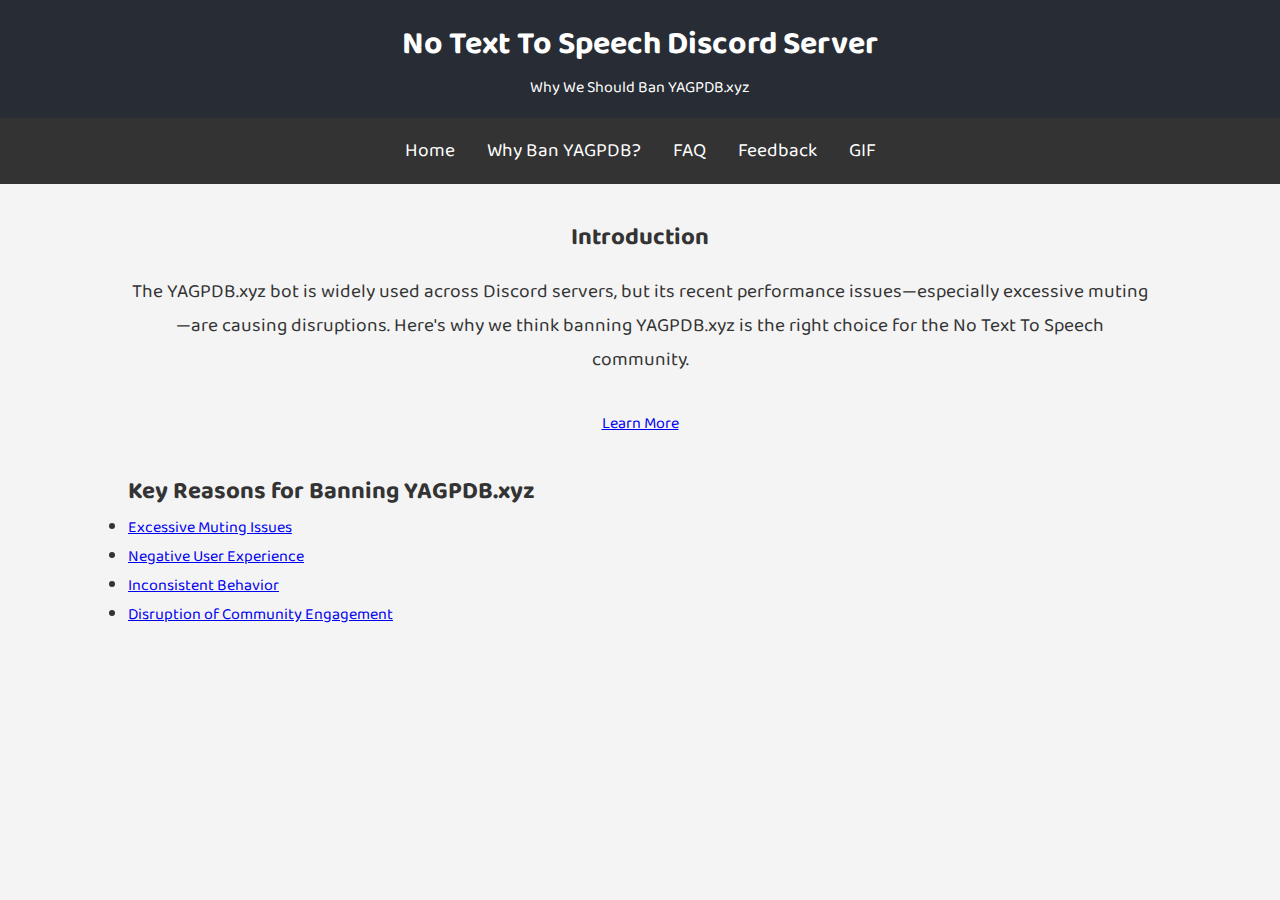
<file: index.html>
<!DOCTYPE html>
<html lang="en">
<head>
    <meta charset="UTF-8">
    <meta name="viewport" content="width=device-width, initial-scale=1.0">
    <title>No Text To Speech Discord Server - Why Ban YAGPDB?</title>

    <!-- Minimal Open Graph meta tags for a short Discord embed -->
    <meta property="og:title" content="BAN YAGPDB.XYZ">
    <meta property="og:description" content="Proposal to ban YAGPDB.xyz from the No Text To Speech Discord server due to issues like excessive muting, negative user experiences, and inconsistent behavior, which disrupt the community's open and friendly atmosphere.">
    <meta property="og:image" content="fuck yagpdb_embed image.png">
    <meta property="og:url" content="https://jay-bman725.github.io/BanYagpdb/">
    
    <!-- No need for Twitter Card tags if you only care about Discord -->
    
    <link rel="stylesheet" href="styles.css">
    <link rel="preconnect" href="https://fonts.googleapis.com">
    <link rel="preconnect" href="https://fonts.gstatic.com" crossorigin>
    <link href="https://fonts.googleapis.com/css2?family=Baloo+Paaji+2:wght@400..800&display=swap" rel="stylesheet">
</head>
<body>
    <header>
        <div class="container">
            <h1 class="baloo-paaji-2-title">No Text To Speech Discord Server</h1>
            <p class="baloo-paaji-2-subtitle">Why We Should Ban YAGPDB.xyz</p>
        </div>
    </header>

    <nav>
        <ul>
            <li><a href="index.html">Home</a></li>
            <li><a href="why-ban-yagpdb.html">Why Ban YAGPDB?</a></li>
            <li><a href="faq.html">FAQ</a></li>
            <li><a href="feedback.html">Feedback</a></li>
            <li><a href="gif.html">GIF</a></li>
        </ul>
    </nav>

    <main>
        <section class="intro">
            <div class="container">
                <h2 class="baloo-paaji-2-title">Introduction</h2>
                <p class="baloo-paaji-2-body">The YAGPDB.xyz bot is widely used across Discord servers, but its recent performance issues—especially excessive muting—are causing disruptions. Here's why we think banning YAGPDB.xyz is the right choice for the No Text To Speech community.</p>
                <a href="why-ban-yagpdb.html" class="cta-button">Learn More</a>
            </div>
        </section>

        <section class="reasons">
            <div class="container">
                <h2 class="baloo-paaji-2-title">Key Reasons for Banning YAGPDB.xyz</h2>
                <ul>
                    <li><a href="why-ban-yagpdb.html#excessive-muting">Excessive Muting Issues</a></li>
                    <li><a href="why-ban-yagpdb.html#user-experience">Negative User Experience</a></li>
                    <li><a href="why-ban-yagpdb.html#inconsistent-behavior">Inconsistent Behavior</a></li>
                    <li><a href="why-ban-yagpdb.html#community-impact">Disruption of Community Engagement</a></li>
                </ul>
            </div>
        </section>
    </main>
</body>
</html>
</file>
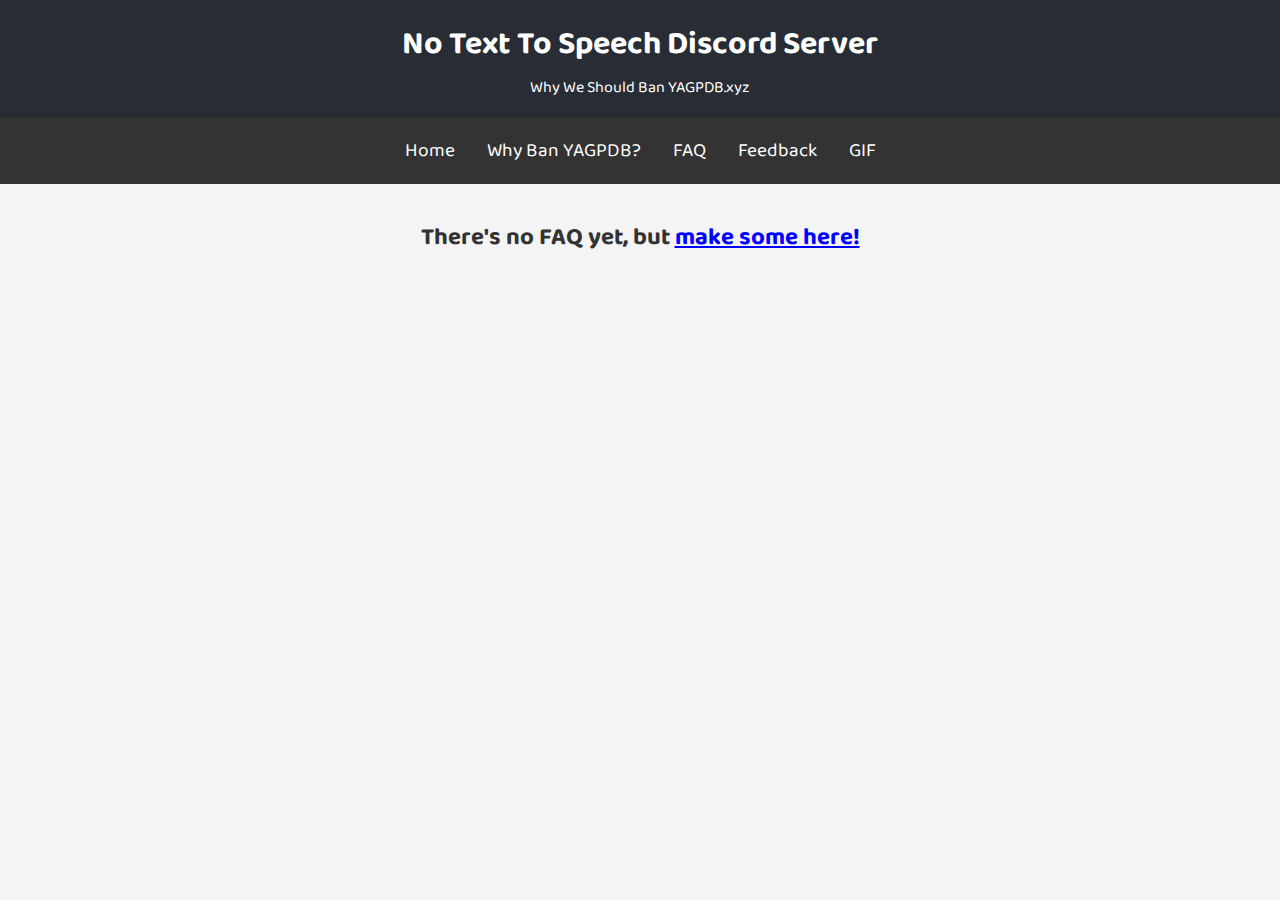
<file: faq.html>
<!DOCTYPE html>
<html lang="en">
<head>
    <meta charset="UTF-8">
    <meta name="viewport" content="width=device-width, initial-scale=1.0">
    <title>No Text To Speech Discord Server - Why Ban YAGPDB?</title>
    <link rel="stylesheet" href="styles.css">
    <link rel="preconnect" href="https://fonts.googleapis.com">
    <link rel="preconnect" href="https://fonts.gstatic.com" crossorigin>
    <link href="https://fonts.googleapis.com/css2?family=Baloo+Paaji+2:wght@400..800&display=swap" rel="stylesheet">
</head>
<body>
    <header>
        <div class="container">
            <h1 class="baloo-paaji-2-title">No Text To Speech Discord Server</h1>
            <p class="baloo-paaji-2-subtitle">Why We Should Ban YAGPDB.xyz</p>
        </div>
    </header>

    <nav>
        <ul>
            <li><a href="index.html">Home</a></li>
            <li><a href="why-ban-yagpdb.html">Why Ban YAGPDB?</a></li>
            <li><a href="faq.html">FAQ</a></li>
            <li><a href="feedback.html">Feedback</a></li>
            <li><a href="gif.html">GIF</a></li>
        </ul>
    </nav>

    <div class="container">
        <div class="intro">
    <h2 class="baloo-paaji-2-subtitle">There's no FAQ yet, but <a href="https://github.com/jay-bman725/BanYagpdb/issues" target="_blank" class="blue-link">make some here!</a></h2>              
        </div>
</file>
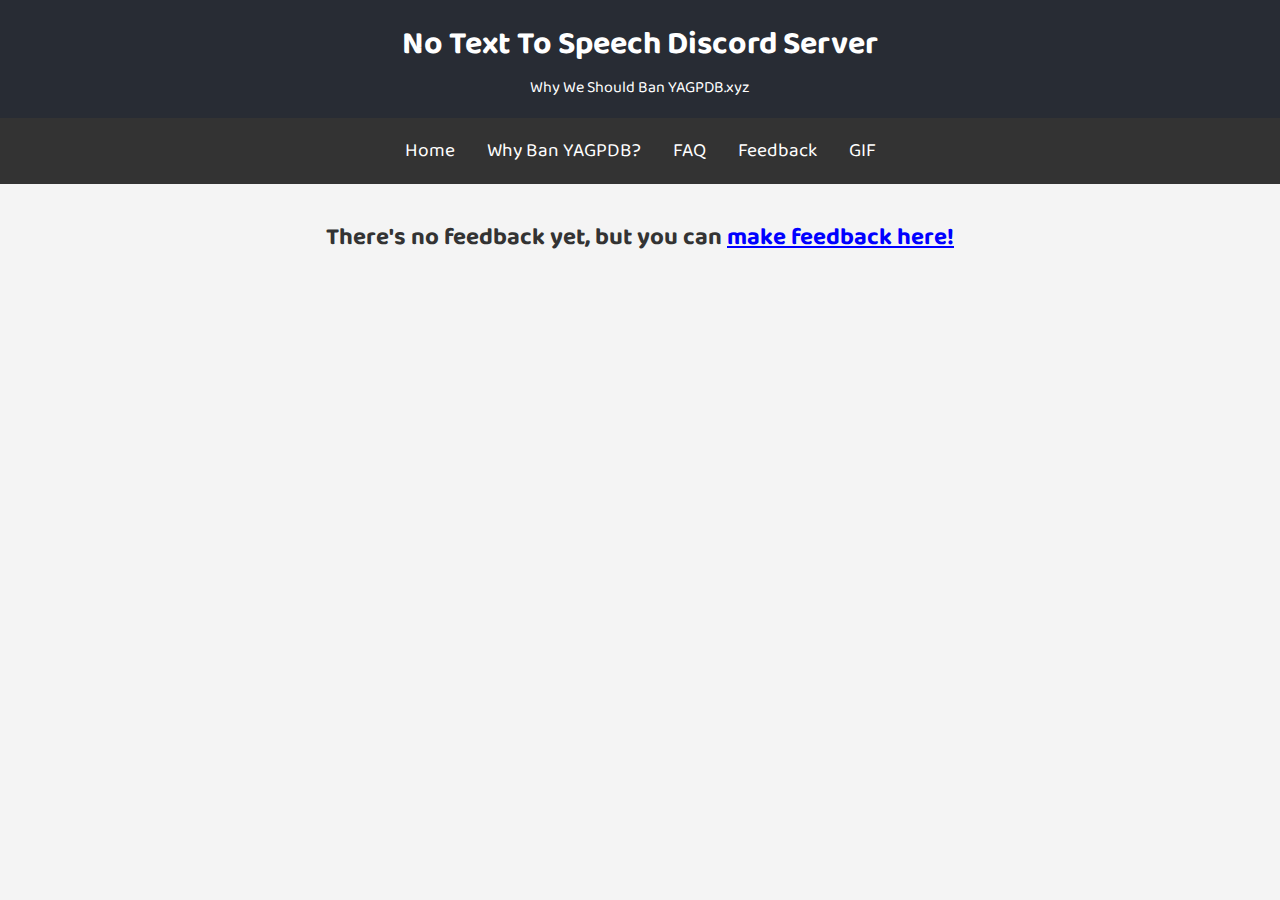
<file: feedback.html>
<!DOCTYPE html>
<html lang="en">
<head>
    <meta charset="UTF-8">
    <meta name="viewport" content="width=device-width, initial-scale=1.0">
    <title>No Text To Speech Discord Server - Why Ban YAGPDB?</title>
    <link rel="stylesheet" href="styles.css">
    <link rel="preconnect" href="https://fonts.googleapis.com">
    <link rel="preconnect" href="https://fonts.gstatic.com" crossorigin>
    <link href="https://fonts.googleapis.com/css2?family=Baloo+Paaji+2:wght@400..800&display=swap" rel="stylesheet">
</head>
<body>
    <header>
        <div class="container">
            <h1 class="baloo-paaji-2-title">No Text To Speech Discord Server</h1>
            <p class="baloo-paaji-2-subtitle">Why We Should Ban YAGPDB.xyz</p>
        </div>
    </header>

    <nav>
        <ul>
            <li><a href="index.html">Home</a></li>
            <li><a href="why-ban-yagpdb.html">Why Ban YAGPDB?</a></li>
            <li><a href="faq.html">FAQ</a></li>
            <li><a href="feedback.html">Feedback</a></li>
            <li><a href="gif.html">GIF</a></li>
        </ul>
    </nav>

    <div class="container">
        <div class="intro">
    <h2 class="baloo-paaji-2-subtitle">There's no feedback yet, but you can <a href="https://github.com/jay-bman725/BanYagpdb/issues" target="_blank" class="blue-link">make feedback here!</a></h2>              
        </div>
</file>
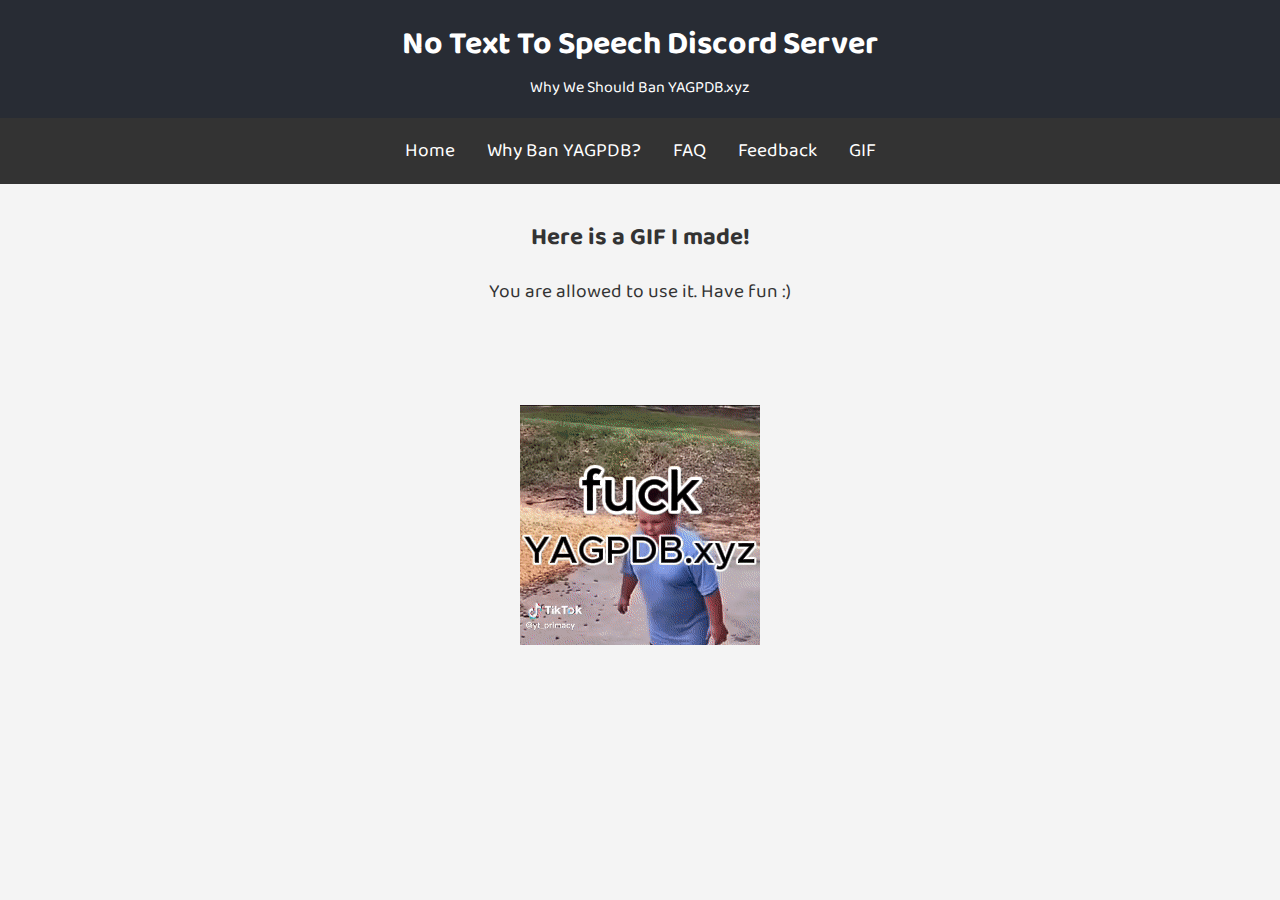
<file: gif.html>
<!DOCTYPE html>
<html lang="en">
<head>
    <meta charset="UTF-8">
    <meta name="viewport" content="width=device-width, initial-scale=1.0">
    <title>No Text To Speech Discord Server - Why Ban YAGPDB?</title>
    <link rel="stylesheet" href="styles.css">
    <link rel="preconnect" href="https://fonts.googleapis.com">
    <link rel="preconnect" href="https://fonts.gstatic.com" crossorigin>
    <link href="https://fonts.googleapis.com/css2?family=Baloo+Paaji+2:wght@400..800&display=swap" rel="stylesheet">
</head>
<body>
    <header>
        <div class="container">
            <h1 class="baloo-paaji-2-title">No Text To Speech Discord Server</h1>
            <p class="baloo-paaji-2-subtitle">Why We Should Ban YAGPDB.xyz</p>
        </div>
    </header>

    <nav>
        <ul>
            <li><a href="index.html">Home</a></li>
            <li><a href="why-ban-yagpdb.html">Why Ban YAGPDB?</a></li>
            <li><a href="faq.html">FAQ</a></li>
            <li><a href="feedback.html">Feedback</a></li>
            <li><a href="gif.html">GIF</a></li>
        </ul>
    </nav>

    <div class="container">
        <div class="intro">
            <h2 class="baloo-paaji-2-subtitle">Here is a GIF I made!</h2>
            <p class="baloo-paaji-2-body">You are allowed to use it. Have fun :)</p>
        </div>

        <div class="gif-container">
            <img src="fuck YAGPDB.xyz.gif" alt="Custom GIF" class="centered-gif">
        </div>
    </div>
</body>
</html>
</file>
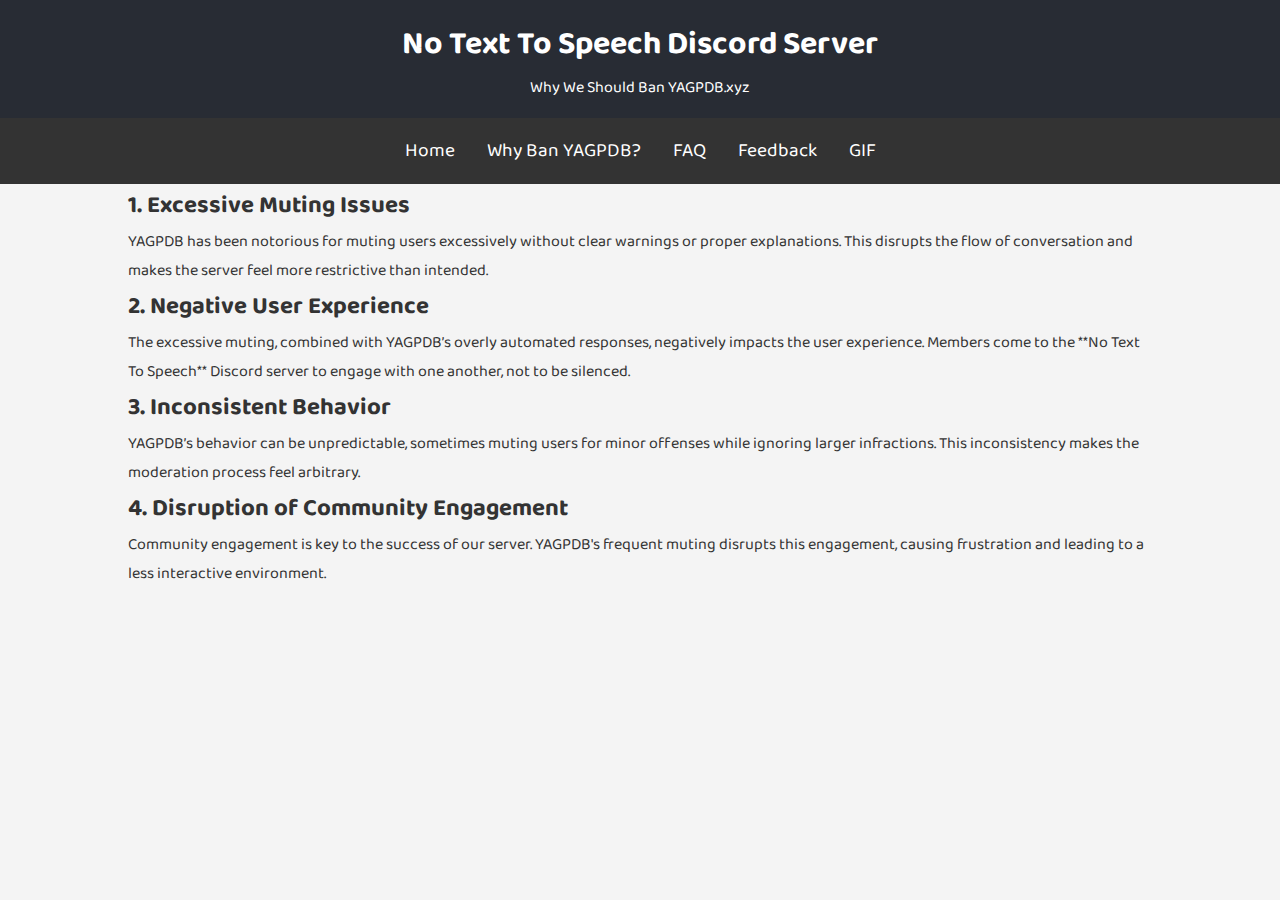
<file: why-ban-yagpdb.html>
<!DOCTYPE html>
<html lang="en">
<head>
    <meta charset="UTF-8">
    <meta name="viewport" content="width=device-width, initial-scale=1.0">
    <title>No Text To Speech Discord Server - Why Ban YAGPDB?</title>
    <link rel="stylesheet" href="styles.css">
    <link rel="preconnect" href="https://fonts.googleapis.com">
    <link rel="preconnect" href="https://fonts.gstatic.com" crossorigin>
    <link href="https://fonts.googleapis.com/css2?family=Baloo+Paaji+2:wght@400..800&display=swap" rel="stylesheet">
</head>
<body>
    <header>
        <div class="container">
            <h1 class="baloo-paaji-2-title">No Text To Speech Discord Server</h1>
            <p class="baloo-paaji-2-subtitle">Why We Should Ban YAGPDB.xyz</p>
        </div>
    </header>

    <nav>
        <ul>
            <li><a href="index.html">Home</a></li>
            <li><a href="why-ban-yagpdb.html">Why Ban YAGPDB?</a></li>
            <li><a href="faq.html">FAQ</a></li>
            <li><a href="feedback.html">Feedback</a></li>
            <li><a href="gif.html">GIF</a></li>
        </ul>
    </nav>

    <main>
        <section class="reason-details">
            <div class="container">
                <h2 id="excessive-muting">1. Excessive Muting Issues</h2>
                <p>YAGPDB has been notorious for muting users excessively without clear warnings or proper explanations. This disrupts the flow of conversation and makes the server feel more restrictive than intended.</p>

                <h2 id="user-experience">2. Negative User Experience</h2>
                <p>The excessive muting, combined with YAGPDB’s overly automated responses, negatively impacts the user experience. Members come to the **No Text To Speech** Discord server to engage with one another, not to be silenced.</p>

                <h2 id="inconsistent-behavior">3. Inconsistent Behavior</h2>
                <p>YAGPDB’s behavior can be unpredictable, sometimes muting users for minor offenses while ignoring larger infractions. This inconsistency makes the moderation process feel arbitrary.</p>

                <h2 id="community-impact">4. Disruption of Community Engagement</h2>
                <p>Community engagement is key to the success of our server. YAGPDB's frequent muting disrupts this engagement, causing frustration and leading to a less interactive environment.</p>
            </div>
        </section>
    </main>
</body>
</html>
</file>
<file: styles.css>
/* General Styles */
* {
    margin: 0;
    padding: 0;
    box-sizing: border-box;
}

body {
    font-family: "Baloo Paaji 2", sans-serif;
    background-color: #f4f4f4;
    color: #333;
}

header {
    background-color: #282c34;
    color: white;
    padding: 1rem 0;
    text-align: center;
}

nav {
    background-color: #333;
    padding: 1rem;
}

nav ul {
    list-style: none;
    display: flex;
    justify-content: center;
}

nav ul li {
    margin: 0 1rem;
}

nav ul li a {
    color: white;
    text-decoration: none;
    font-size: 1.2rem;
}

nav ul li a:hover {
    text-decoration: underline;
}

.container {
    width: 80%;
    margin: 0 auto;
}

.intro {
    padding: 2rem 0;
    text-align: center;
}

.intro h2 {
    margin-bottom: 1rem;
}

.intro p {
    margin-bottom: 2rem;
    font-size: 1.2rem;
}

/* Centered GIF Styles */
.gif-container {
    display: flex;
    justify-content: center;
    align-items: center;
    height: auto;
    padding: 2rem 0;
}

.centered-gif {
    max-width: 100%;
    max-height: 100%;
}

.blue-link {
    color: blue;
  }  

/* Footer */
footer {
    background-color: #282c34;
    color: white;
    text-align: center;
    padding: 1rem 0;
    margin-top: 2rem;
}
</file>
